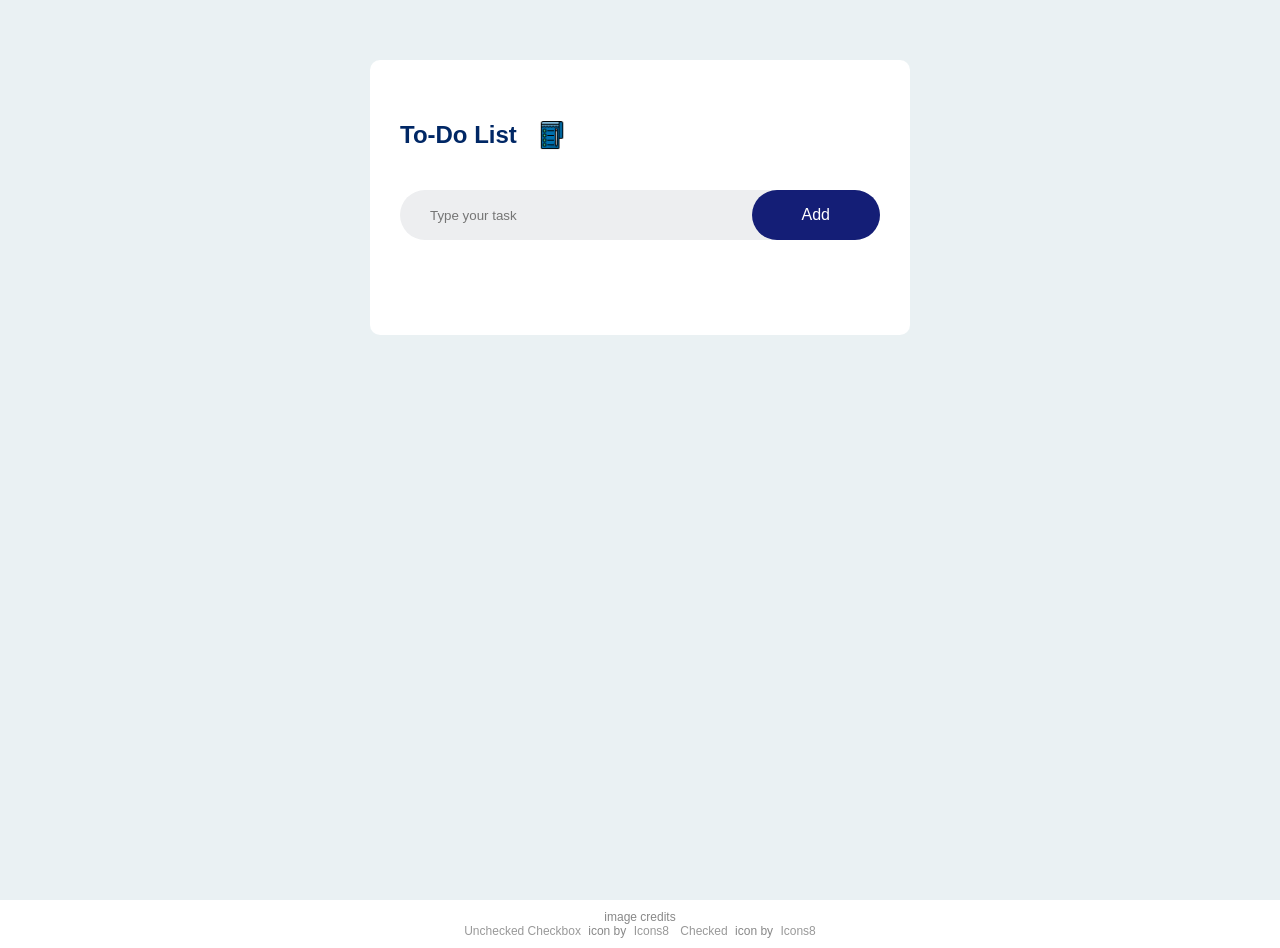
<file: index.html>
<!DOCTYPE html>
<html>
    <head>
        <meta name="viewport" content="width=device-width, initial-scale=1">
        <link rel="stylesheet" href="style.css">
        <link rel="stylesheet" href="https://cdnjs.cloudflare.com/ajax/libs/font-awesome/4.7.0/css/font-awesome.min.css">
        <title> To-Do!</title>
    </head>
    <body> 
        <div class="container">
            <div class="todo-app">
                <h2>To-Do List <img src="images/todolist_icon.png"> </h2>
                <div class="row">
                    <input type="text" id="input-box" placeholder="Type your task">
                    <button onclick="addTask()">Add</button>
                </div>
                <ul id="list-container"></ul>
            </div>
        </div>
        <script src="script.js"></script>
    </body>
    <footer>
        <p>image credits</p>
        <a target="_blank" href="https://icons8.com/icon/19403/unchecked-checkbox">Unchecked Checkbox</a> icon by <a target="_blank" href="https://icons8.com">Icons8</a>
        <a target="_blank" href="https://icons8.com/icon/59755/checked-checkbox">Checked</a> icon by <a target="_blank" href="https://icons8.com">Icons8</a>
    </footer>
</html>
</file>
<file: style.css>
*{
    margin: 0;
    padding: 0;
    font-family:'Poppins', sans-serif;
    box-sizing: border-box;
}
.container{
    width: 100%; 
    background: rgb(234, 241, 243);
    min-height: 100vh;
    padding: 10px;
}
.todo-app{
    width: 100%;
    max-width: 540px;
    background: #fff;
    margin: 50px auto 20px;
    padding:40px 30px 70px;
    border-radius: 10px;
}
.todo-app h2{
    color: #002765;
    display: flex;
    align-items: center;
    margin-bottom: 20px;
}
.todo-app h2 img{
    width: 30px;
    margin: 20px;
}
.row{
    display: flex;
    align-items: center;
    justify-content: space-between;
    background: #edeef0;
    border-radius: 30px;
    padding-left: 20px;
    margin-bottom: 25px;
}
input{
    flex: 1;
    border: none;
    outline: none;
    background: transparent;
    padding: 10px;
}
button{
    border: none;
    outline: none;
    padding: 16px 50px;
    background: hsl(234, 71%, 27%);
    color: #fff;
    font-size: 16px;
    cursor: pointer;
    border-radius: 40px;
}
button:hover{
    background-color:hsl(219, 50%, 45%);
}
footer {
  font-size: 12px;
  color: #888;
  text-align: center;
  padding: 10px 15px;
}

footer a {
  color: #999;
  text-decoration: none;
  margin: 0 4px;
}

footer a:hover {
  text-decoration: underline;
  color: #666;
}
.task{
    display: flex;
    justify-content: space-between;  
    padding: 6px;
    border: 1px solid rgb(234, 241, 243);
    border-radius: 10px;
    margin-bottom: 10px;
    cursor: pointer;
}
.task-text{
    margin-top: 10px;
    flex-grow: 1;
    width: 60px; 
}
.task-text.checked {
    text-decoration: line-through;
    color: gray;
}
.task-buttons button{
    padding: 10px 20px;
    margin: 0px 3px;
}
</file>
